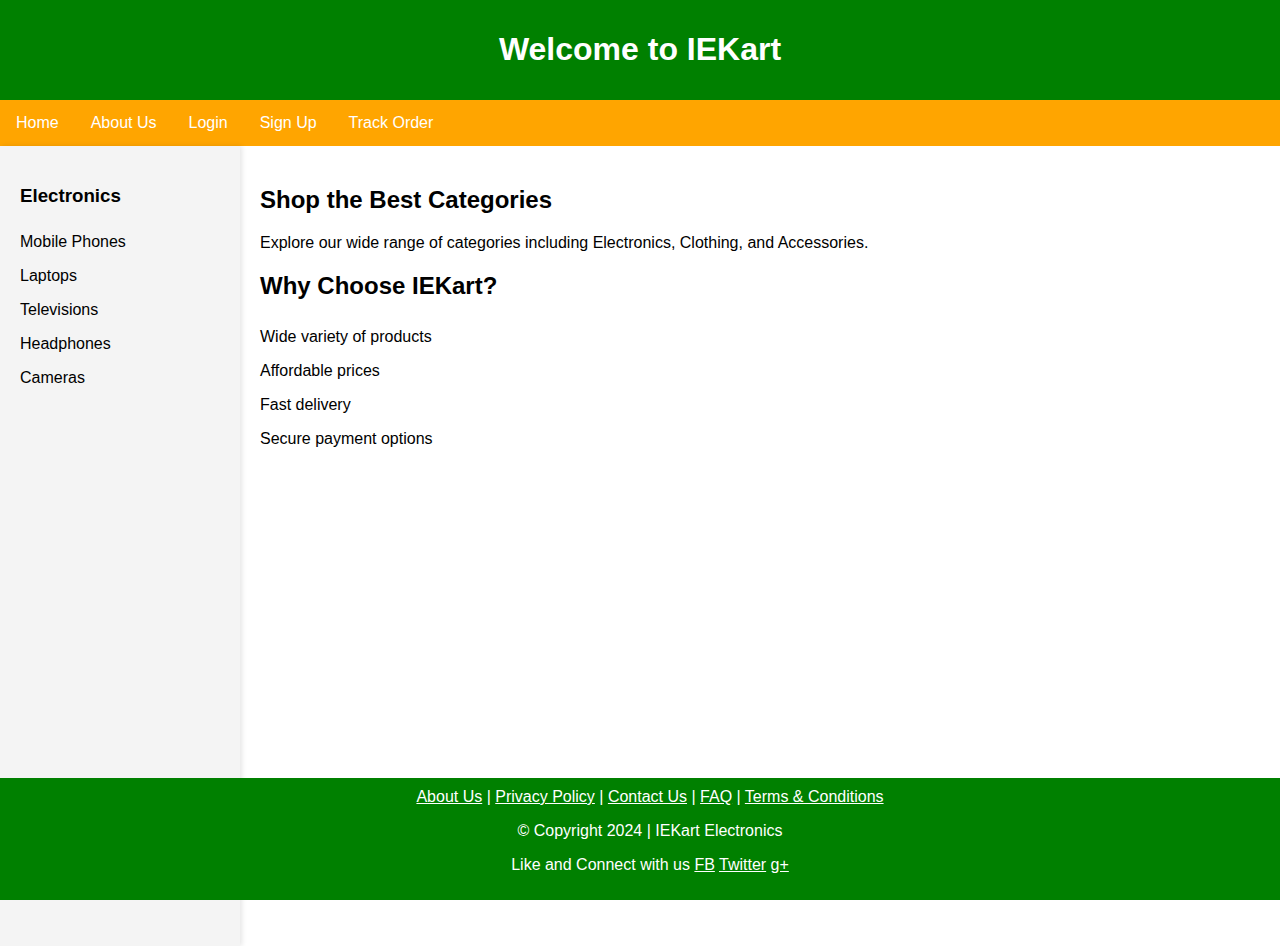
<file: index.html>
<!DOCTYPE html> 
<html lang="en"> 
<head> 
    <meta charset="UTF-8"> 
    <meta name="viewport" content="width=device-width, initial-scale=1.0"> 
    <meta name="description" content="IEKart's is an online shopping website that 
sells goods in retail. This company deals with various categories like Electronics, 
Clothing, Accessories etc."> 
    <title>IEKart - Online Shopping</title> 
    <link rel="stylesheet" href="styles.css">  
</head>
<body> 
    <header> 
        <h1>Welcome to IEKart</h1> 
    </header> 
    <nav> 
        <a href="homepage.html">Home</a> 
        <a href="Aboutus.html">About Us</a> 
        <a href="Login.html">Login</a> 
        <a href="SignUp.html">Sign Up</a> 
        <a href="Track.html">Track Order</a> 
    </nav> 
    <main class="content"> 
        <div class="sidebar"> 
            <h3>Electronics</h3> 
            <ul> 
                <li>Mobile Phones</li>
                  <li>Laptops</li> 
                <li>Televisions</li> 
                <li>Headphones</li> 
                <li>Cameras</li> 
            </ul> 
        </div> 
         
        <div class="maincontent"> 
            <section> 
<h2>Shop the Best Categories</h2> 
                <p>Explore our wide range of categories including <span 
class="highlight">Electronics</span>, <span class="highlight">Clothing</span>, and 
<span class="highlight">Accessories</span>.</p> 
            </section> 
            <section> 
                <h2>Why Choose IEKart?</h2> 
                <ul> 
                    <li>Wide variety of products</li> 
                    <li>Affordable prices</li> 
                    <li>Fast delivery</li> 
                    <li>Secure payment options</li> 
                </ul> 
            </section> 
        </div> 
    </main> 
    <footer> 
        <a href="#">About Us</a> |  
        <a href="/aboutus.html">Privacy Policy</a> |  
        <a href="#">Contact Us</a> |  
        <a href="#">FAQ</a> |  
        <a href="#">Terms & Conditions</a> 
 
        <p>&copy; Copyright 2024 | IEKart Electronics</p> 
        <p>Like and Connect with us <a href="#">FB</a> <a href="#">Twitter</a> <a 
href="#">g+</a></p> 
    </footer> 
</body> 
</html>
</file>
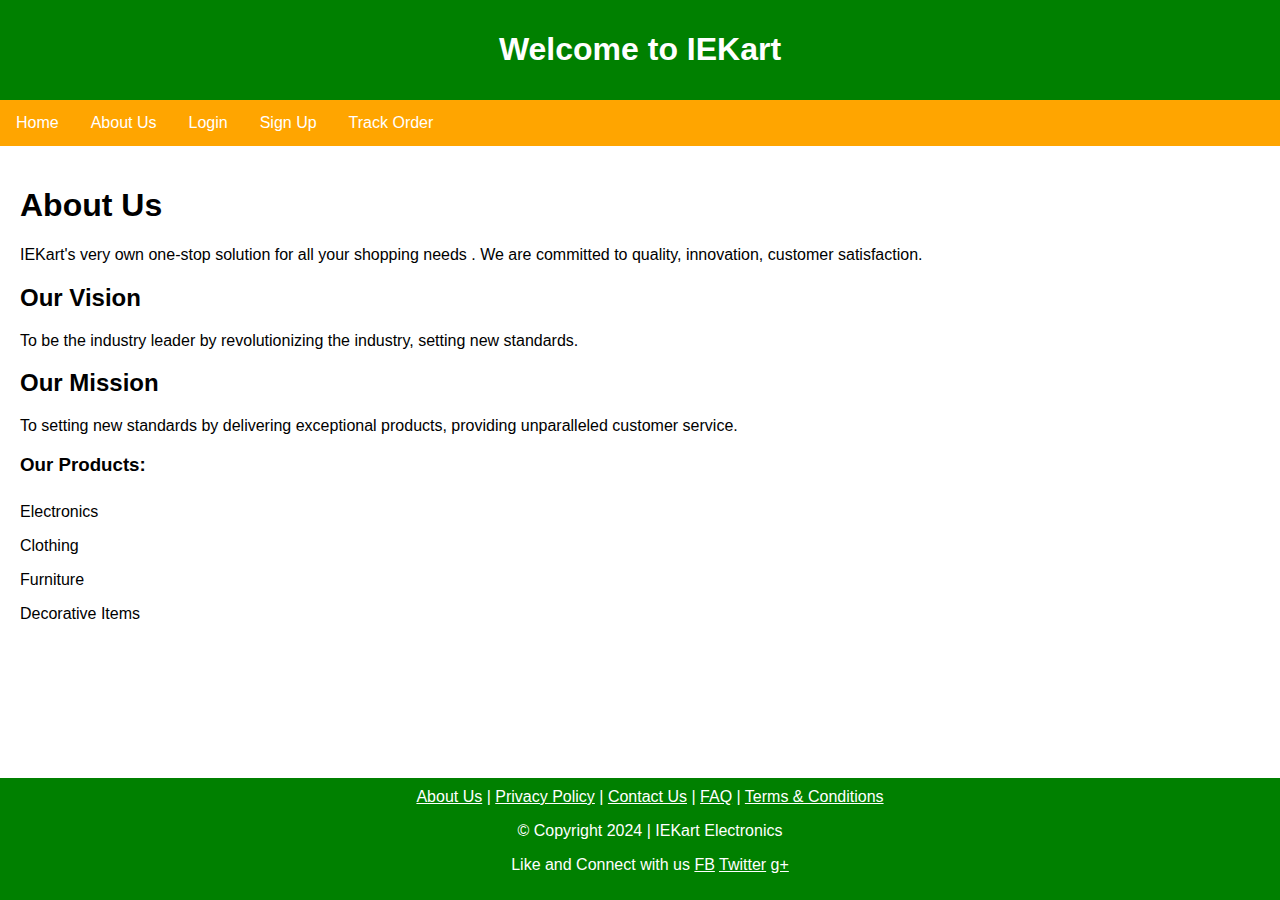
<file: Aboutus.html>
<!DOCTYPE html> 
<html lang="en"> 
<head> 
    <meta charset="UTF-8"> 
    <meta name="viewport" content="width=device-width, initial-scale=1.0"> 
    <meta name="description" content="IEKart's is an online shopping website that sells 
goods in retail. This company deals with various categories like Electronics, Clothing, 
Accessories etc."> 
    <title>IEKart - Online Shopping</title> 
    <link rel="stylesheet" href="styles.css">  
</head> 
<body> 
    <header> 
        <h1>Welcome to IEKart</h1> 
    </header> 
    <nav> 
        <a href="homepage.html">Home</a> 
        <a href="Aboutus.html">About Us</a> 
        <a href="Login.html">Login</a> 
        <a href="SignUp.html">Sign Up</a> 
        <a href="Track.html">Track Order</a> 
    </nav> 
    <main class="content">            
      <div class="maincontent"> 
        <section > 
          <h1>About Us</h1> 
          <p> 
            IEKart's very own one-stop solution for all your shopping needs . We are committed 
to quality, innovation, customer satisfaction. 
          </p> 
     
          <h2>Our Vision</h2> 
          <p> 
            To be the industry leader by revolutionizing the industry, setting new standards. 
          </p> 
     
          <h2>Our Mission</h2> 
          <p> 
            To setting new standards by delivering exceptional products, providing unparalleled 
customer service. 
          </p> 
        </section> 
 
        <section> 
          <h3>Our Products:</h3> 
          <ul> 
            <li>Electronics</li> 
            <li>Clothing</li> 
            <li>Furniture</li> 
            <li>Decorative Items</li> 
            
          </ul> 
        </section> 
      </div> 
  </main> 
    
    <footer> 
        <a href="#">About Us</a> |  
        <a href="/aboutus.html">Privacy Policy</a> |  
        <a href="#">Contact Us</a> |  
        <a href="#">FAQ</a> |  
        <a href="#">Terms & Conditions</a> 
 
        <p>&copy; Copyright 2024 | IEKart Electronics</p> 
        <p>Like and Connect with us <a href="#">FB</a> <a href="#">Twitter</a> <a 
href="#">g+</a></p> 
    </footer> 
</body> 
</html>
</file>
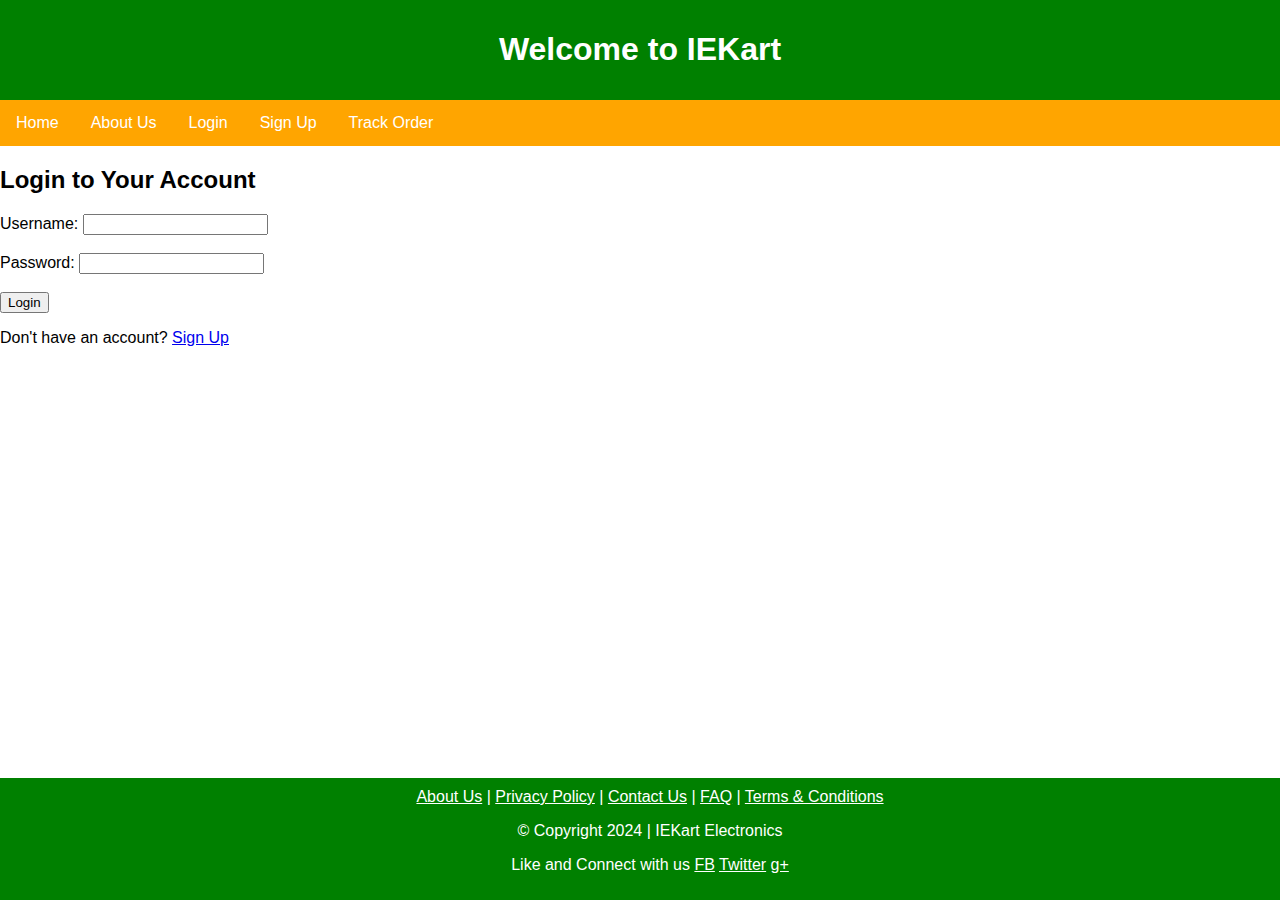
<file: Login.html>
<!DOCTYPE html> 
<html lang="en"> 
<head> 
    <meta charset="UTF-8"> 
    <meta name="viewport" content="width=device-width, initial-scale=1.0"> 
    <meta name="description" content="IEKart's is an online shopping website that sells 
goods in retail. This company deals with various categories like Electronics, Clothing, 
Accessories etc."> 
    <title>IEKart - Online Shopping</title> 
    <link rel="stylesheet" href="styles.css">  
</head> 
<body> 
    <header> 
        <h1>Welcome to IEKart</h1> 
    </header> 
    <nav> 
        <a href="homepage.html">Home</a> 
        <a href="AboutUs.html">About Us</a> 
        <a href="Login.html">Login</a> 
        <a href="SignUp.html">Sign Up</a> 
        <a href="Track.html">Track Order</a> 
    </nav> 
    <h2>Login to Your Account</h2> 
  <form action="/login" method="post"> <label for="username">Username:</label> 
    <input type="text" id="username" name="username" required><br><br> 
 
    <label for="password">Password:</label> 
    <input type="password" id="password" name="password" required><br><br> 
 
    <input type="submit" value="Login"> 
  </form> 
  <p>Don't have an account? <a href="SignUp.html">Sign Up</a></p> 
    <footer> 
        <a href="#">About Us</a> |  
        <a href="/aboutus.html">Privacy Policy</a> |  
        <a href="#">Contact Us</a> |  
        <a href="#">FAQ</a> |  
        <a href="#">Terms & Conditions</a> 
 
        <p>&copy; Copyright 2024 | IEKart Electronics</p> 
        <p>Like and Connect with us <a href="#">FB</a> <a href="#">Twitter</a> <a 
href="#">g+</a></p> 
    </footer> 
</body> 
</html>
</file>
<file: styles.css>
body { 
    margin: 0; 
    font-family: Arial, sans-serif; 
    display: flex; /* Use flexbox for the entire body */ 
    flex-direction: column; /* Set main axis to vertical */ 
} 
 
header { 
    background-color: green; 
    padding: 10px; 
    text-align: center; 
    color: white; 
} 
 
nav { 
    background-color: orange; 
     
} 
 
nav a { 
    float: left; 
    display:block; 
    color: white; 
    text-align: center; 
    padding: 14px 16px; 
    text-decoration: none; 
} 
 
.content { 
    display: flex; /* Use flexbox for main content */ 
    flex-grow: 1; /* Allow main content to grow to fill remaining space */ 
} 
.sidebar { 
    width: 200px; 
    background-color: #f4f4f4; 
    padding: 20px; 
    box-shadow: 2px 0 5px rgba(0,0,0,0.1); 
    height: calc(100vh - 140px); /* Adjust this value as needed */ 
} 
.maincontent { 
    flex: 1; /* Allow main content to grow to fill remaining space */ 
    padding: 20px; 
} 
 
ul{ 
    list-style-type: none;  
    padding: 0; 
} 
 
ul li{ 
    padding: 8px 0; 
} 
footer { 
    background-color: green; 
    color: white; 
    text-align: center; 
    padding: 10px; 
    position: fixed; 
    bottom: 0; 
    width: 100%; 
} 
 
footer a{ 
    color:white; 
}
</file>
